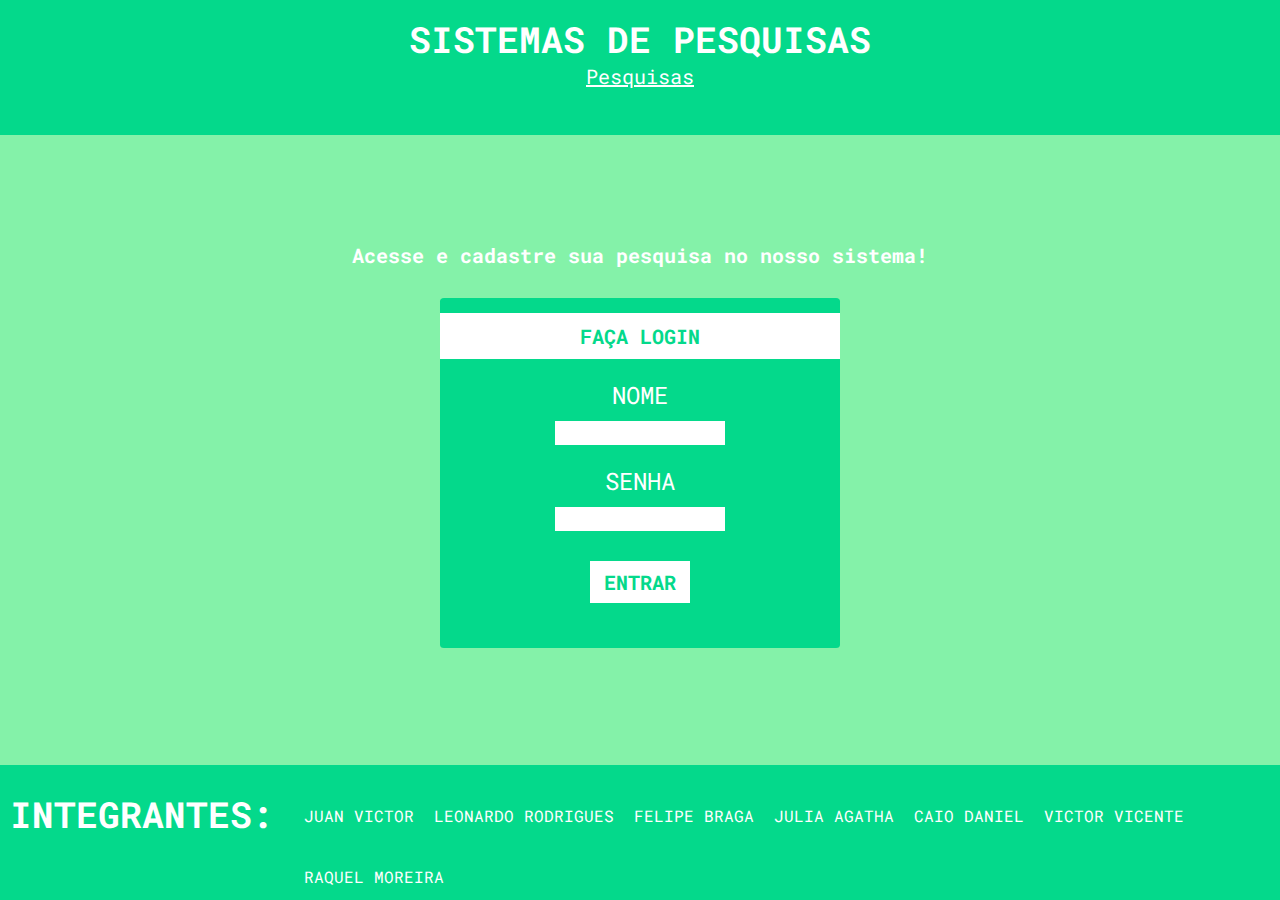
<file: index.html>
<!DOCTYPE html>
<html lang="pt-br">
<head>
    <meta charset="UTF-8">
    <meta name="viewport" content="width=device-width, initial-scale=1.0">
    <link rel="stylesheet" href="./css/index.css">
    <title>Login</title>
</head>
<body>
    <header>
        <h1>SISTEMAS DE PESQUISAS</h1> 
    <a href="pesquisas.html">Pesquisas</a>
    </header>
<main>
    <h2>Acesse e cadastre sua pesquisa no nosso sistema!</h2>

<form action="" method="post"> 
    <div class="f-login">
        <h2>FAÇA LOGIN</h2>
    </div>
    <div class="l-nome">
    <label for="nome">NOME</label>
    <input id="nome" type="text" name="nome"></input>
    </div>
    <div class="l-senha"> 
    <label for="senha">SENHA</label>
    <input id="senha" type="text" name="senha"></input>
     </div>
    <button name="button">ENTRAR</button>
 </form>

</main>
<footer>
    <div>
        <h1>
            INTEGRANTES:
        </h1>
    </div>
    <div>
        <ul>
            <li><a href="https://github.com/JuanVAF">JUAN VICTOR</a></li>
            <li><a href="https://github.com/leoorodr">LEONARDO RODRIGUES</a></li>
            <li><a href="https://github.com/obragaa">FELIPE BRAGA</a></li>
            <li><a href="https://github.com/agatha-juh">JULIA AGATHA</a></li>
            <li><a href="https://github.com/caiodanielp">CAIO DANIEL</a></li>
            <li><a href="https://github.com/Vicente1507">VICTOR VICENTE</a></li>
            <li><a href="https://github.com/RachMor">RAQUEL MOREIRA</a></li>
        </ul>
    </div>
</footer>

</body>
</html>
</file>
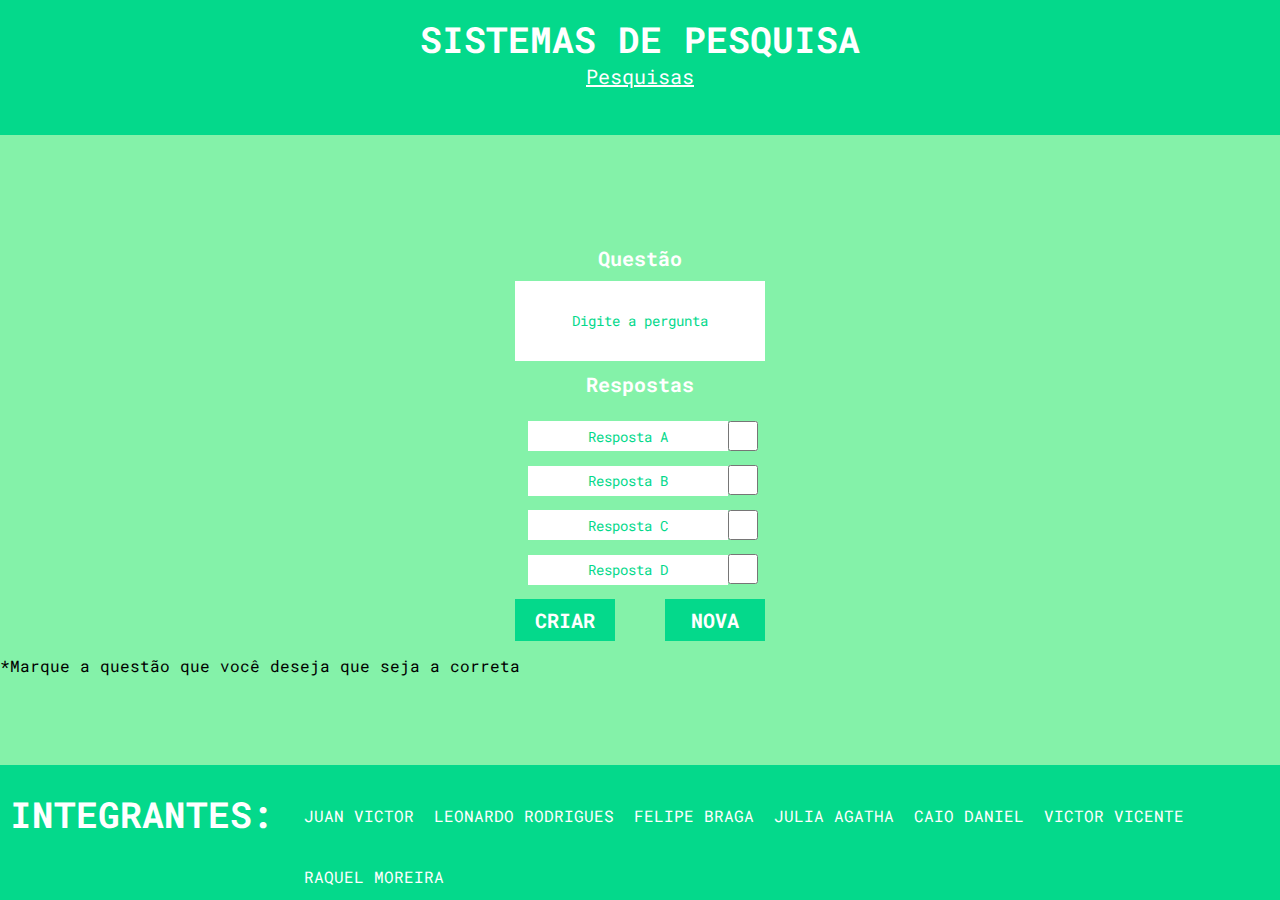
<file: formulario.html>
<!DOCTYPE html>
<html lang="pt-br">
<head>
    <meta charset="UTF-8">
    <meta name="viewport" content="width=device-width, initial-scale=1.0">
    <link rel="stylesheet" href="./css/formulario.css">
    <title>Cadastro</title>
</head>
<body>
    <header>
        <h1>SISTEMAS DE PESQUISA</h1> 
        <a href="pesquisas.html">Pesquisas</a>
    </header>
    <main>                
        <form action="" method="get"> 
            <div>
                <h3>Questão</h3>
            </div>
            <div>
                <input type="text" id="pergunta_input" name="pergunta_input" placeholder="Digite a pergunta"></input>
            </div>               
            <div>
            <h3>Respostas</h3>
            </div>
            <div class="div">
                <input type="text" for="respostaA" placeholder="Resposta A" id="resposta_a" name="resposta_a"></input>
                <label for="respostaA">
                    <input onclick="SetSel(this)" class="cb" type="checkbox" id="respostaA" name="respostaA">
                </label>
            </div>
            <div class="div">
                <input type="text" for="respostaB" placeholder="Resposta B" id="resposta_b" name="resposta_b"></input>
                <label for="respostaB">
                    <input onclick="SetSel(this)" class="cb" type="checkbox" id="respostaB" name="respostaB">
                </label> 
            </div>

            <div class="div">
                <input type="text" for="respostaC" placeholder="Resposta C" id="resposta_c" name="resposta_c"></input>
                <label for="respostaC">
                    <input  onclick="SetSel(this)" class="cb" type="checkbox" id="respostaC" name="respostaC">
                </label> 
            </div>

            <div class="div">
                <input type="text" for="respostaD" placeholder="Resposta D" id="resposta_d" name="resposta_d"></input>
                <label for="respostaD">
                    <input onclick="SetSel(this)" class="cb" type="checkbox" id="respostaD" name="respostaD">
                </label> 
            </div>
            
        </form>
        <div class="botao">
            <button type="submit" name="button" onclick="criar()">CRIAR</button>
            <button name="button">NOVA</button>
        </div>
        <p>*Marque a questão que você deseja que seja a correta</p>
    </main>
    <footer>
        <div>
            <h1>
                INTEGRANTES:
            </h1>
        </div>
        <div>
            <ul>
            <li><a href="https://github.com/JuanVAF">JUAN VICTOR</a></li>
            <li><a href="https://github.com/leoorodr">LEONARDO RODRIGUES</a></li>
            <li><a href="https://github.com/obragaa">FELIPE BRAGA</a></li>
            <li><a href="https://github.com/agatha-juh">JULIA AGATHA</a></li>
            <li><a href="https://github.com/caiodanielp">CAIO DANIEL</a></li>
            <li><a href="https://github.com/Vicente1507">VICTOR VICENTE</a></li>
            <li><a href="https://github.com/RachMor">RAQUEL MOREIRA</a></li>
            </ul>
        </div>
    </footer>

    <script src="./js/script.js"></script> 

</body>
</html>
</file>
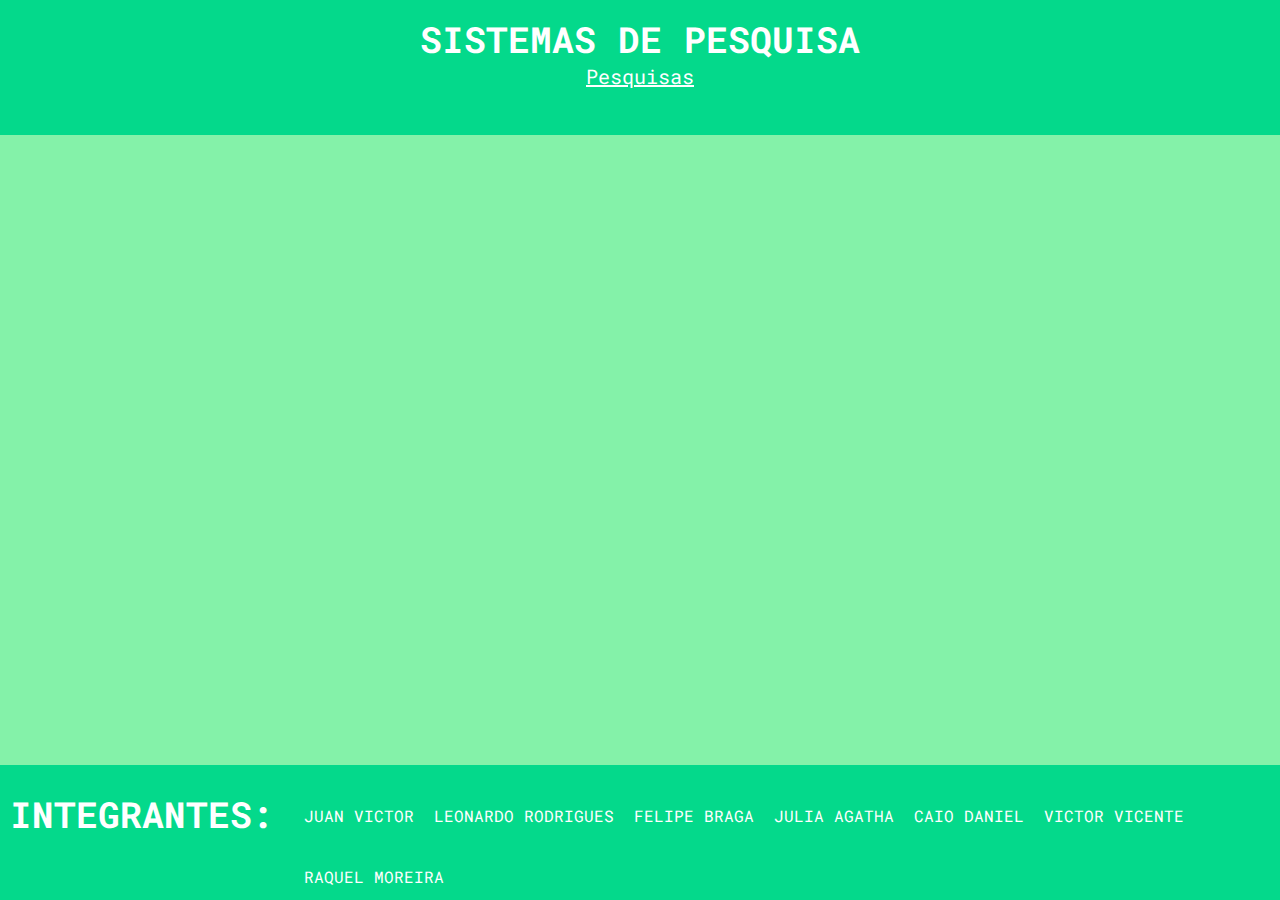
<file: pesquisas.html>
<!DOCTYPE html>
<html lang="pt-br">
<head>
    <meta charset="UTF-8">
    <meta name="viewport" content="width=device-width, initial-scale=1.0">
    <link rel="stylesheet" href="./css/pesquisas.css">
    <title>Pesquisas</title>
</head>
<body>
        <header>
            <h1>SISTEMAS DE PESQUISA</h1> 
        <a href="pesquisas.html">Pesquisas</a>
        </header>
    <main>                
    </main>
    <footer>
        <div>
            <h1>
                INTEGRANTES:
            </h1>
        </div>
        <div>
            <ul>
            <li><a href="https://github.com/JuanVAF">JUAN VICTOR</a></li>
            <li><a href="https://github.com/leoorodr">LEONARDO RODRIGUES</a></li>
            <li><a href="https://github.com/obragaa">FELIPE BRAGA</a></li>
            <li><a href="https://github.com/agatha-juh">JULIA AGATHA</a></li>
            <li><a href="https://github.com/caiodanielp">CAIO DANIEL</a></li>
            <li><a href="https://github.com/Vicente1507">VICTOR VICENTE</a></li>
            <li><a href="https://github.com/RachMor">RAQUEL MOREIRA</a></li>
            </ul>
        </div>
    </footer>
</body>
</html>
</file>
<file: css/index.css>
@import url('https://fonts.googleapis.com/css2?family=Roboto+Mono&display=swap');

*{
    margin: 0;
    padding: 0;
    font-family: 'Roboto Mono', monospace;
}

body,html{
    width: 100%;
    height: 100%;
}

header{
    color: #ffffff;
    height: 15%;
    background-color: #04D98B;
    text-align: center;
}

h1{
    padding-top:15px ;
    font-size: 36px;
}

a[href="pesquisas.html"]{
    color: #ffffff;
    display: inline-block;
    font-size: 20px;
}

main{
    display: flex;
    flex-direction: column;
    justify-content: center;
    background-color: #84F2A9;
    height: 70%;
}

main form{

    border-radius: 1%;
    margin: 30px auto;
}

main h2{
    font-size: 20px;
    padding-top: 20px;
    text-align: center;
    color: #ffffff;
}

.f-login h2{
    color:#04D98B ;
    text-align: center;
    padding: 10px;  
}

form{
    display: flex;
    flex-direction: column;
    margin: 20px auto;
    align-items: center;
    background-color: #04D98B;
    width: 400px;
    height: 350px;
}

form .f-login{
    margin-top:15px ;
    width: 400px;
    background-color: #ffffff;
}
form div{
    display: flex;
    flex-direction: column;
    color: #ffffff;
    font-size: 24px;
}

.l-nome{
    margin: 20px auto;
    text-align: center;

}
.l-nome label, .l-senha label{
    padding-bottom:10px ;
}

.l-nome input, .l-senha input{
    width: 170px;
    height: 24px;
    border-style: none;
    outline-color: #04D98B;
}

.l-senha{
    text-align: center;
}

button{
    margin: 30px auto;
    font-size: 20px;
    color: #04D98B;
    outline-color: #ffffff;
    border: none;
    text-align: center;
    text-decoration: none;
    background-color: #ffffff;
    font-weight: bolder;
    width: 100px;
    height: 42px;
}

footer{
    display: flex;
    justify-content: space-evenly;
    color: #ffffff;
    height: 15%;
    background-color: #04D98B;
}

footer h1{
    font-size: 36px;
    margin: 10px;
}

footer ul{
    font-size: 16px;
    display: flex;
    flex-direction: row;
    align-items: flex-start;
    flex-wrap: wrap;
    flex-flow: row wrap;
}

li a {
    color: #ffffff;
    display: inline-block;
    text-decoration: none;
}

footer ul li{
    margin-top: 40px;
    margin-left: 20px;
    list-style: none;
}

@media screen and (max-width: 640px){
    *{
        margin: 0;
        padding: 0;
        font-family: 'Roboto Mono', monospace;
    }
    
    body,html{
        width: 100%;
        height: 100%;
    }
    
    header{
        color: #ffffff;
        height: 11%;
        width: 100%;
        background-color: #04D98B;
        text-align: center;
    }
    
    h1{
        padding-top:15px ;
        font-size: 18px;
    }
    
    a[href="pesquisas.html"]{
        color: #ffffff;
        display: inline-block;
        font-size: 10px;
    }
    
    main{
        height: 100%;
    }
    
    main form{
        border-radius: 1%;
        margin: 9px auto;
    }
    
    h2{
        font-size: 10px;
        margin-top: 8px;
        text-align: center;
        color: #04D98B;
    }
    
    .f-login h2{
        margin: auto;    
    }
    
    form{
        display: flex;
        flex-direction: column;
        margin: 10px auto;
        align-items: center;
        background-color: #63E193;
        width: 100%;
        height: 90%;
    }
    
    form .f-login{
        margin-top: 35px ;
        width: 100px;
        background-color: #ffffff;
    }
    form div{
        display: flex;
        flex-direction: column;
        color: #ffffff;
        font-size: 12px;
    }
    
    .l-nome{
        margin: 30px ;
        text-align: center;
    
    }
    .l-nome label, .l-senha label{
        font-size: 15px;
        margin-top: 40px;
        padding-bottom: 10px ;
    }
    
    .l-nome input, .l-senha input{
        width: 100%;
        height: 24px;
        margin-top: 30px;
        border-style: none;
        outline-color: #04D98B;
    }
    
    .l-senha{
        text-align: center;
    }
    
    button{
        margin-top: 67px;
        font-size: 10px;
        color: #04D98B;
        outline-color: #ffffff;
        border: none;
        text-align: center;
        text-decoration: none;
        background-color: #ffffff;
        font-weight: bolder;
        width: 67px;
        height: 42px;
    }
    
    footer{
        display: flex;
        justify-content: space-evenly;
        color: #ffffff;
        height: 40%;
        background-color: #04D98B;
        width: 100%;
    }
    
    footer h1{
        font-size: 12px;
        margin: 10px;
    }
    
    footer ul{
        font-size: 10px;
        display: flex;
        flex-direction: row;
        align-items: flex-start;
        flex-wrap: wrap;
        flex-flow: row wrap;
    }
    
    li a {
        color: #ffffff;
        display: inline-block;
        text-decoration: none;
    }
    
    footer ul li{
        margin-top: 35px;
        margin-left: 10px;
        margin-bottom: 38px;
        list-style: none;
    }
}
@media screen and (max-width: 667px){
    *{
        margin: 0;
        padding: 0;
        font-family: 'Roboto Mono', monospace;
    }
    
    body,html{
        width: 100%;
        height: 100%;
    }
    
    header{
        color: #ffffff;
        height: 11%;
        width: 100%;
        background-color: #04D98B;
        text-align: center;
    }
    
    h1{
        padding-top:15px ;
        font-size: 18px;
    }
    
    a[href="pesquisas.html"]{
        color: #ffffff;
        display: inline-block;
        font-size: 10px;
    }
    
    main{
        height: 100%;
    }
    
    main form{
        border-radius: 1%;
        margin: 9px auto;
    }
    
    h2{
        font-size: 10px;
        margin-top: 8px;
        text-align: center;
        color: #04D98B;
    }
    
    .f-login h2{
        margin: auto;    
    }
    
    form{
        display: flex;
        flex-direction: column;
        margin: 10px auto;
        align-items: center;
        background-color: #63E193;
        width: 100%;
        height: 90%;
    }
    
    form .f-login{
        margin-top: 35px ;
        width: 100px;
        background-color: #ffffff;
    }
    form div{
        display: flex;
        flex-direction: column;
        color: #ffffff;
        font-size: 15px;
    }
    
    .l-nome{
        margin: 30px ;
        text-align: center;
    
    }
    .l-nome label, .l-senha label{
        font-size: 18px;
        margin-top: 40px;
        padding-bottom: 10px ;
    }
    
    .l-nome input, .l-senha input{
        width: 100%;
        height: 24px;
        margin-top: 30px;
        border-style: none;
        outline-color: #04D98B;
    }
    
    .l-senha{
        text-align: center;
    }
    
    button{
        margin-top: 67px;
        font-size: 10px;
        color: #04D98B;
        outline-color: #ffffff;
        border: none;
        text-align: center;
        text-decoration: none;
        background-color: #ffffff;
        font-weight: bolder;
        width: 67px;
        height: 42px;
    }
    
    footer{
        display: flex;
        justify-content: space-evenly;
        color: #ffffff;
        height: 40%;
        background-color: #04D98B;
        width: 100%;
    }
    
    footer h1{
        font-size: 12px;
        margin: 10px;
    }
    
    footer ul{
        font-size: 8px;
        display: flex;
        flex-direction: row;
        align-items: flex-start;
        flex-wrap: wrap;
        flex-flow: row wrap;
    }
    
    li a {
        color: #ffffff;
        display: inline-block;
        text-decoration: none;
    }
    
    footer ul li{
        margin-top: 25px;
        margin-left: 10px;
        margin-bottom: 22px;
        list-style: none;
    }
}
@media screen and (max-width: 736px){
    *{
        margin: 0;
        padding: 0;
        font-family: 'Roboto Mono', monospace;
    }
    
    body,html{
        width: 100%;
        height: 100%;
    }
    
    header{
        color: #ffffff;
        height: 11%;
        width: 100%;
        background-color: #04D98B;
        text-align: center;
    }
    
    h1{
        padding-top:15px ;
        font-size: 18px;
    }
    
    a[href="pesquisas.html"]{
        color: #ffffff;
        display: inline-block;
        font-size: 10px;
    }
    
    main{
        height: 100%;
    }
    
    main form{
        border-radius: 1%;
        margin: 9px auto;
    }
    
    h2{
        font-size: 10px;
        margin-top: 8px;
        text-align: center;
        color: #04D98B;
    }
    
    .f-login h2{
        font-size: 15px;
        margin: auto;    
    }
    
    form{
        display: flex;
        flex-direction: column;
        margin: 10px auto;
        align-items: center;
        background-color: #63E193;
        width: 100%;
        height: 90%;
    }
    
    form .f-login{
        margin-top: 35px ;
        width: 100px;
        background-color: #ffffff;
    }
    form div{
        display: flex;
        flex-direction: column;
        color: #ffffff;
        font-size: 12px;
    }
    
    .l-nome{
        margin: 30px ;
        text-align: center;
    
    }
    .l-nome label, .l-senha label{
        font-size: 15px;
        margin-top: 40px;
        padding-bottom: 10px ;
    }
    
    .l-nome input, .l-senha input{
        width: 100%;
        height: 24px;
        margin-top: 30px;
        border-style: none;
        outline-color: #04D98B;
    }
    
    .l-senha{
        text-align: center;
    }
    
    button{
        margin-top: 67px;
        font-size: 10px;
        color: #04D98B;
        outline-color: #ffffff;
        border: none;
        text-align: center;
        text-decoration: none;
        background-color: #ffffff;
        font-weight: bolder;
        width: 67px;
        height: 42px;
    }
    
    footer{
        display: flex;
        justify-content: space-evenly;
        color: #ffffff;
        height: 45%;
        background-color: #04D98B;
        width: 100%;
    }
    
    footer h1{
        font-size: 12px;
        margin: 10px;
    }
    
    footer ul{
        font-size: 10px;
        display: flex;
        flex-direction: row;
        align-items: flex-start;
        flex-wrap: wrap;
        flex-flow: row wrap;
    }
    
    li a {
        color: #ffffff;
        display: inline-block;
        text-decoration: none;
    }
    
    footer ul li{
        margin-top: 35px;
        margin-left: 10px;
        margin-bottom: 2px;
        list-style: none;
    }
}
@media screen and (max-width: 812px){
    *{
        margin: 0;
        padding: 0;
        font-family: 'Roboto Mono', monospace;
    }
    
    body,html{
        width: 100%;
        height: 100%;
    }
    
    header{
        color: #ffffff;
        height: 11%;
        width: 100%;
        background-color: #04D98B;
        text-align: center;
    }
    
    h1{
        padding-top:15px ;
        font-size: 18px;
    }
    
    a[href="pesquisas.html"]{
        color: #ffffff;
        display: inline-block;
        font-size: 10px;
    }
    
    main{
        height: 100%;
    }
    
    main form{
        border-radius: 1%;
        margin: 9px auto;
    }
    
    h2{
        font-size: 10px;
        margin-top: 8px;
        text-align: center;
        color: #04D98B;
    }
    
    .f-login h2{
        margin: auto;    
    }
    
    form{
        display: flex;
        flex-direction: column;
        margin: 10px auto;
        align-items: center;
        background-color: #63E193;
        width: 100%;
        height: 90%;
    }
    
    form .f-login{
        margin-top: 35px ;
        width: 100px;
        background-color: #ffffff;
    }
    form div{
        display: flex;
        flex-direction: column;
        color: #ffffff;
        font-size: 12px;
    }
    
    .l-nome{
        margin: 30px ;
        text-align: center;
    
    }
    .l-nome label, .l-senha label{
        font-size: 15px;
        margin-top: 40px;
        padding-bottom: 10px ;
    }
    
    .l-nome input, .l-senha input{
        width: 100%;
        height: 24px;
        margin-top: 30px;
        border-style: none;
        outline-color: #04D98B;
    }
    
    .l-senha{
        text-align: center;
    }
    
    button{
        margin-top: 67px;
        font-size: 10px;
        color: #04D98B;
        outline-color: #ffffff;
        border: none;
        text-align: center;
        text-decoration: none;
        background-color: #ffffff;
        font-weight: bolder;
        width: 67px;
        height: 42px;
    }
    
    footer{
        display: flex;
        justify-content: space-evenly;
        color: #ffffff;
        height: 40%;
        background-color: #04D98B;
        width: 100%;
    }
    
    footer h1{
        font-size: 12px;
        margin: 10px;
    }
    
    footer ul{
        font-size: 10px;
        display: flex;
        flex-direction: row;
        align-items: flex-start;
        flex-wrap: wrap;
        flex-flow: row wrap;
    }
    
    li a {
        color: #ffffff;
        display: inline-block;
        text-decoration: none;
    }
    
    footer ul li{
        margin-top: 35px;
        margin-left: 10px;
        margin-bottom: 32px;
        list-style: none;
    }
}
</file>
<file: css/formulario.css>
@import url('https://fonts.googleapis.com/css2?family=Roboto+Mono&display=swap');

*{
    margin: 0;
    padding: 0;
    font-family: 'Roboto Mono', monospace;
}

body,html{
    width: 100%;
    height: 100%;
}

header{
    color: #ffffff;
    height: 15%;
    background-color: #04D98B;
    text-align: center;
}

h1{
    padding-top:15px ;
    font-size: 36px;
}

a[href="pesquisas.html"]{
    color: #ffffff;
    display: inline-block;
    font-size: 20px;
}

main{
    height: 70%;
    background-color: #84F2A9;
    display: flex;
    flex-direction: column;
    justify-content: center;
}

form{
    padding-top: 10px;
    text-align: center;
}


div h3{
    padding: 10px;
    font-size: 20px;
    color: #ffffff;
}

div #pergunta_input{
    width: 250px;
    height: 80px;
    border: none;
    font-size: 14px;
    color: #04d98b;
    outline-color:#84F2A9 ;
}

#resposta_a, #resposta_b, #resposta_c, #resposta_d{
    width: 200px;
    height: 30px;
    border: none;
    font-size: 14px;
    color: #04d98b;
    outline-color:#84F2A9 ;
}

.div{
    margin: 0 0 0 15px;
}
div label{
    display: inline-block;
    margin: 5px auto;

}

form p{
    color: #ffffff;
    font-size: 14px;
}
label{
    display: inline-block;
    position: relative;
    top: 9px;
    left: -10px;
}

input[type="checkbox"] {
    width: 30px;
    height: 30px;
}


::placeholder{
    text-align: center;
    color: #04D98B;

}

.botao{
    display: flex;
    justify-content: center;
    align-items: center;
    margin: 0 auto;
    width: 300px;
    height: 70px;

}

div button{
    margin: 20px auto;
    font-size: 20px;
    color: #ffffff;
    outline-color: #ffffff;
    border: none;
    text-align: center;
    text-decoration: none;
    background-color: #04D98B;
    font-weight: bolder;
    width: 100px;
    height: 42px;
}


footer{
    display: flex;
    justify-content: space-evenly;
    color: #ffffff;
    height: 15%;
    background-color: #04D98B;
}

footer h1{
    font-size: 36px;
    margin: 10px;
}

footer ul{
    font-size: 16px;
    display: flex;
    flex-direction: row;
    align-items: flex-start;
    flex-wrap: wrap;
    flex-flow: row wrap;
}

li a {
    color: #ffffff;
    display: inline-block;
    text-decoration: none;
}

footer ul li{
    margin-top: 40px;
    margin-left: 20px;
    list-style: none;
}
</file>
<file: css/pesquisas.css>
@import url('https://fonts.googleapis.com/css2?family=Roboto+Mono&display=swap');

*{
    margin: 0;
    padding: 0;
    font-family: 'Roboto Mono', monospace;
}

body,html{
    width: 100%;
    height: 100%;
}

header{
    color: #ffffff;
    height: 15%;
    background-color: #04D98B;
    text-align: center;
}

h1{
    padding-top:15px ;
    font-size: 36px;
}

a[href="pesquisas.html"]{
    color: #ffffff;
    display: inline-block;
    font-size: 20px;
}

main{
    height: 70%;
    background-color: #84F2A9;
    display: flex;
    flex-direction: row;
    justify-content: center;
}


footer{
    display: flex;
    justify-content: space-evenly;
    color: #ffffff;
    height: 15%;
    background-color: #04D98B;
}

footer h1{
    font-size: 36px;
    margin: 10px;
}

footer ul{
    font-size: 16px;
    display: flex;
    flex-direction: row;
    align-items: flex-start;
    flex-wrap: wrap;
    flex-flow: row wrap;
}

li a {
    color: #ffffff;
    display: inline-block;
    text-decoration: none;
}

footer ul li{
    margin-top: 40px;
    margin-left: 20px;
    list-style: none;
}
</file>
